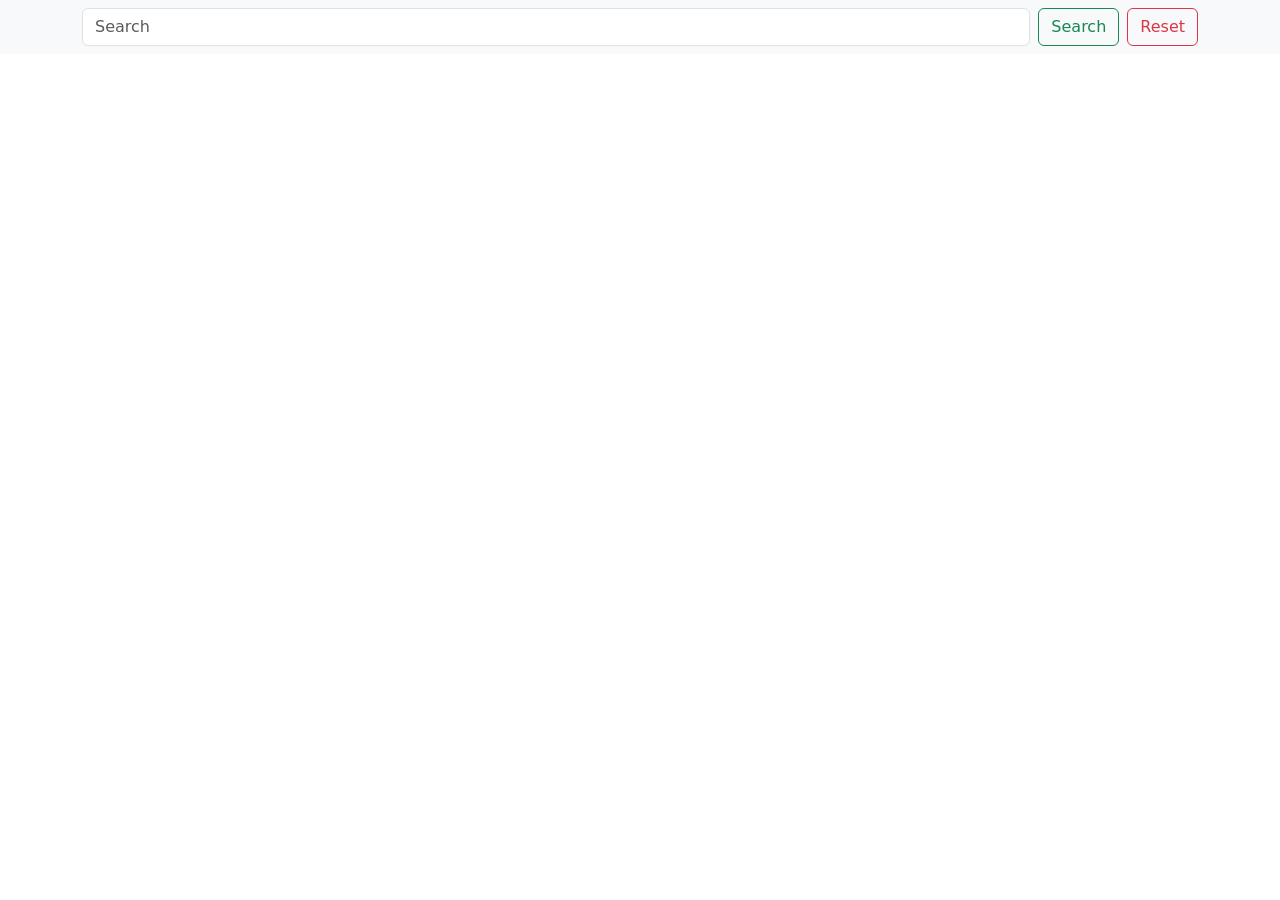
<file: feat12/index.html>
<!doctype html>
<html lang="en">
  <head>
    <meta charset="UTF-8" />
    <meta name="viewport" content="width=device-width, initial-scale=1.0" />
    <title>Atividade 12 - API</title>
    <link rel="stylesheet" href="./style.css" />
    <link
      href="https://cdn.jsdelivr.net/npm/bootstrap@5.3.8/dist/css/bootstrap.min.css"
      rel="stylesheet"
      integrity="sha384-sRIl4kxILFvY47J16cr9ZwB07vP4J8+LH7qKQnuqkuIAvNWLzeN8tE5YBujZqJLB"
      crossorigin="anonymous"
    />
  </head>

  <body>
    <nav class="navbar bg-body-tertiary">
      <div class="container">
        <form
          id="search-form"
          class="d-flex justify-content-center occupy"
          role="search"
        >
          <input
            name="search-term"
            class="form-control me-2"
            type="text"
            placeholder="Search"
            aria-label="Search"
          />
          <button class="btn btn-outline-success me-2" type="submit">
            Search
          </button>
          <button class="btn btn-outline-danger" type="reset">Reset</button>
        </form>
      </div>
    </nav>

    <div class="container">
      <div id="spinner-fetch" class="d-flex justify-content-center">
        <div class="spinner-border m-5" role="status">
          <span class="visually-hidden">Loading...</span>
        </div>
      </div>

      <div id="movie-list" class="row row-cols-1 row-cols-md-3 g-4"></div>

      <!-- <div class="row row-col-2">
            <div class="col-9">
                <div class="row" id="product-list">
                </div>
            </div>
            <div class="col-3">
                <div class="row">
                    <div class="col">
                        <div class="form">
                            <div class="caixa-pesquisa">
                                <h3 class="titulo">Format price</h3>
                                <select name="selecao" id="category-format"></select>
                                <br>
                                <button id="btn-format-price">Format price</button>
                            </div>
                        </div>
                    </div>
                    <div class="col">
                        <div class="form">
                            <div class="criar-card" id="create-form-like">
                                <h3 class="titulo">Create card</h3>
                                <input type="text" placeholder="Nome item"> <br>
                                <input type="number" placeholder="preco"> <br>

                                <select name="selecao" id="category"></select> <br>

                                <input type="url" placeholder="caminho imagem do item"> <br>
                                <p> usar padrao: <input type="checkbox" name="Usar Padrao" id="ad"></p>
                                <input type="text" placeholder="Descricao item"> <br>
                                <br>
                                <p>Adicionar Elemento com Append: <input type="checkbox" name="" id="addAppend"></p>
                                <button id="btn-create-card">Create Card</button>
                            </div>
                        </div>
                    </div>
                    <div class="col">
                        <div class="form">
                            <div class="criar-card">
                                <h3 class="titulo">Update/render category</h3>
                                <input type="text" id="serach">
                                <br>
                                <select name="selecao" id="category"></select>
                                <br>
                                <button id="btn-render-category">Render</button>
                            </div>
                        </div>
                    </div>
                    <div class="col">
                        <div class="form">
                            <div class="criar-card">
                                <h3 class="titulo">Show product details</h3>
                                <select name="selecao" id="category-detail"></select>
                                <br>
                                <button id="btn-show-detail">Show product detail</button>
                            </div>
                            <div id="result-show-product"></div>
                        </div>
                    </div>

                    <div class="col">
                        <div class="form">
                            <div class="criar-card">
                                <h3 class="titulo">Filter product</h3>
                                <select name="selecao" id="category" class="btn-filter-selection"></select>
                                <br>
                                <button id="btn-filter">Filter product</button>
                                <button id="btn-filter-reset">Reset Filter</button>
                            </div>
                        </div>
                    </div>
                </div>
            </div>
        </div> -->
    </div>

    <!-- Conteúdo do site -->

    <!-- Barra Lateral -->

    <script src="script.js"></script>
    <script
      src="https://cdn.jsdelivr.net/npm/bootstrap@5.3.8/dist/js/bootstrap.bundle.min.js"
      integrity="sha384-FKyoEForCGlyvwx9Hj09JcYn3nv7wiPVlz7YYwJrWVcXK/BmnVDxM+D2scQbITxI"
      crossorigin="anonymous"
    ></script>
  </body>
</html>
</file>
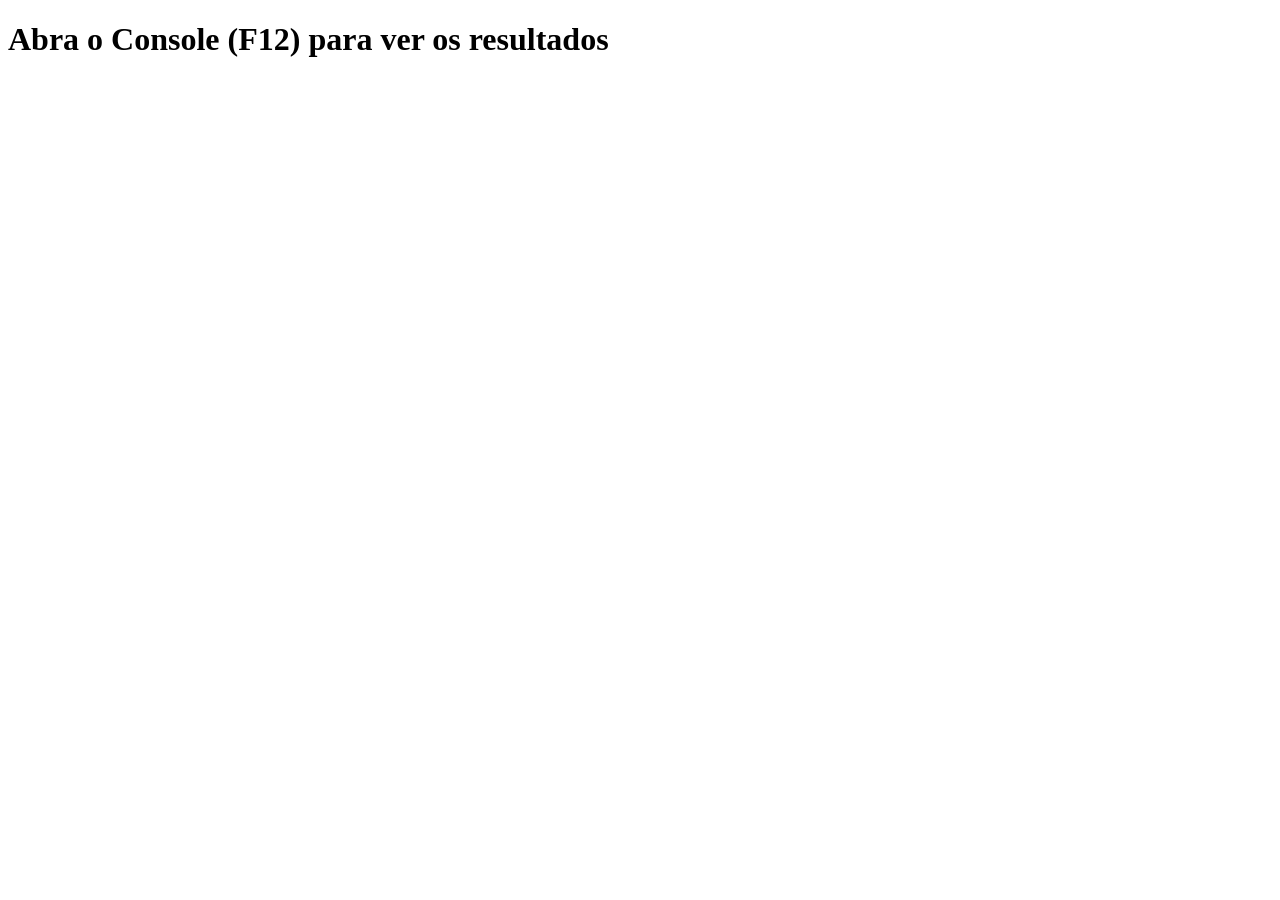
<file: atividade-7.html>
<!DOCTYPE html>
<html lang="en">
<head>
    <meta charset="UTF-8">
    <meta name="viewport" content="width=device-width, initial-scale=1.0">
    <title>Tituto</title>
</head>
<body>
    <h1>Abra o Console (F12) para ver os resultados</h1>


    <script src="script-7.js"></script>
</body>
</html>
</file>
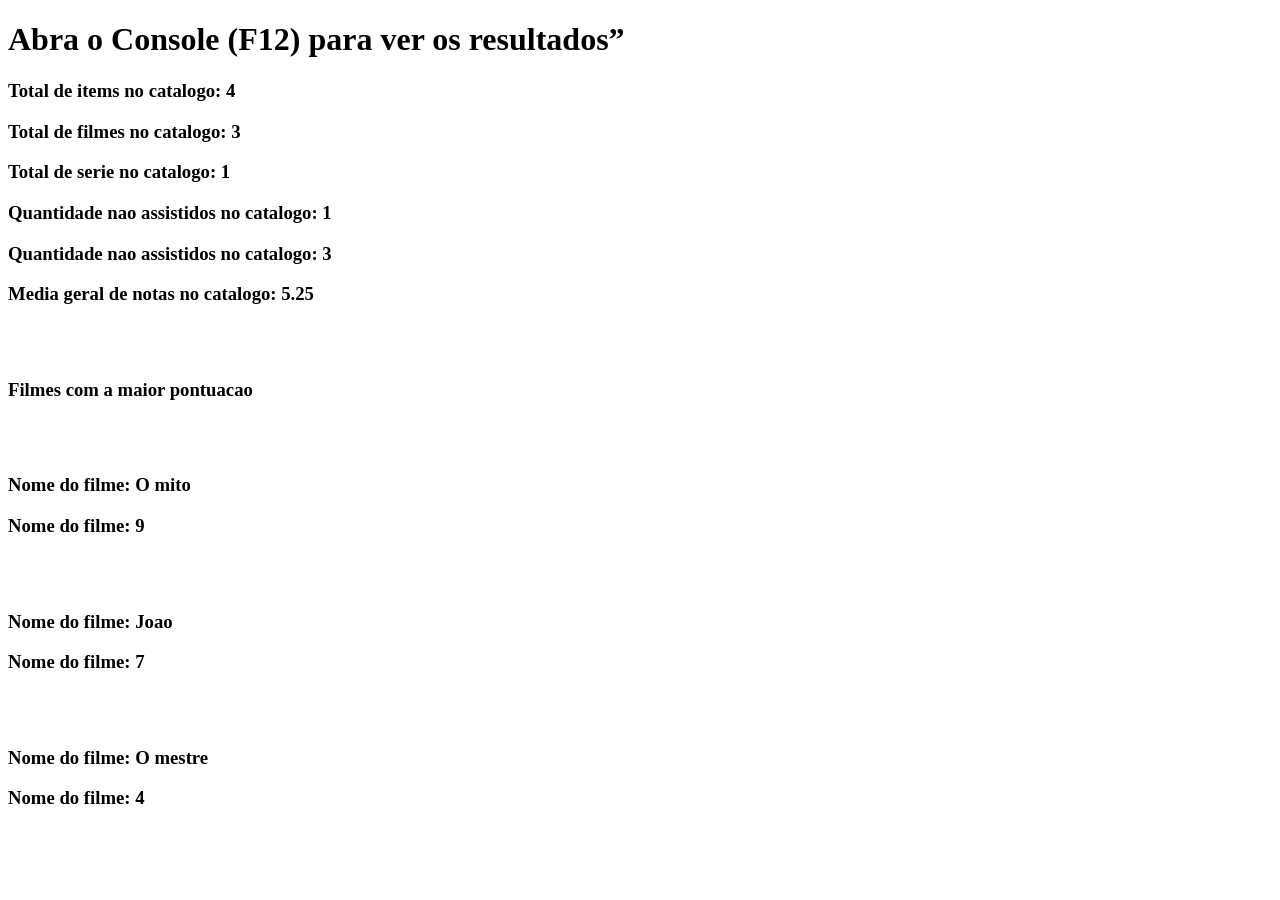
<file: feat8/feature-8.html>
<!DOCTYPE html>
<html lang="en">
<head>
    <meta charset="UTF-8">
    <meta name="viewport" content="width=device-width, initial-scale=1.0">
    <title>Abra o Console (F12) para ver os resultados”</title>
</head>
<body>
    <h1>Abra o Console (F12) para ver os resultados”</h1>

    <div id="output"></div>

    <script src="script-8.js"></script>
</body>
</html>
</file>
<file: feat12/style.css>
.occupy {
    width: 100%;
}
</file>
